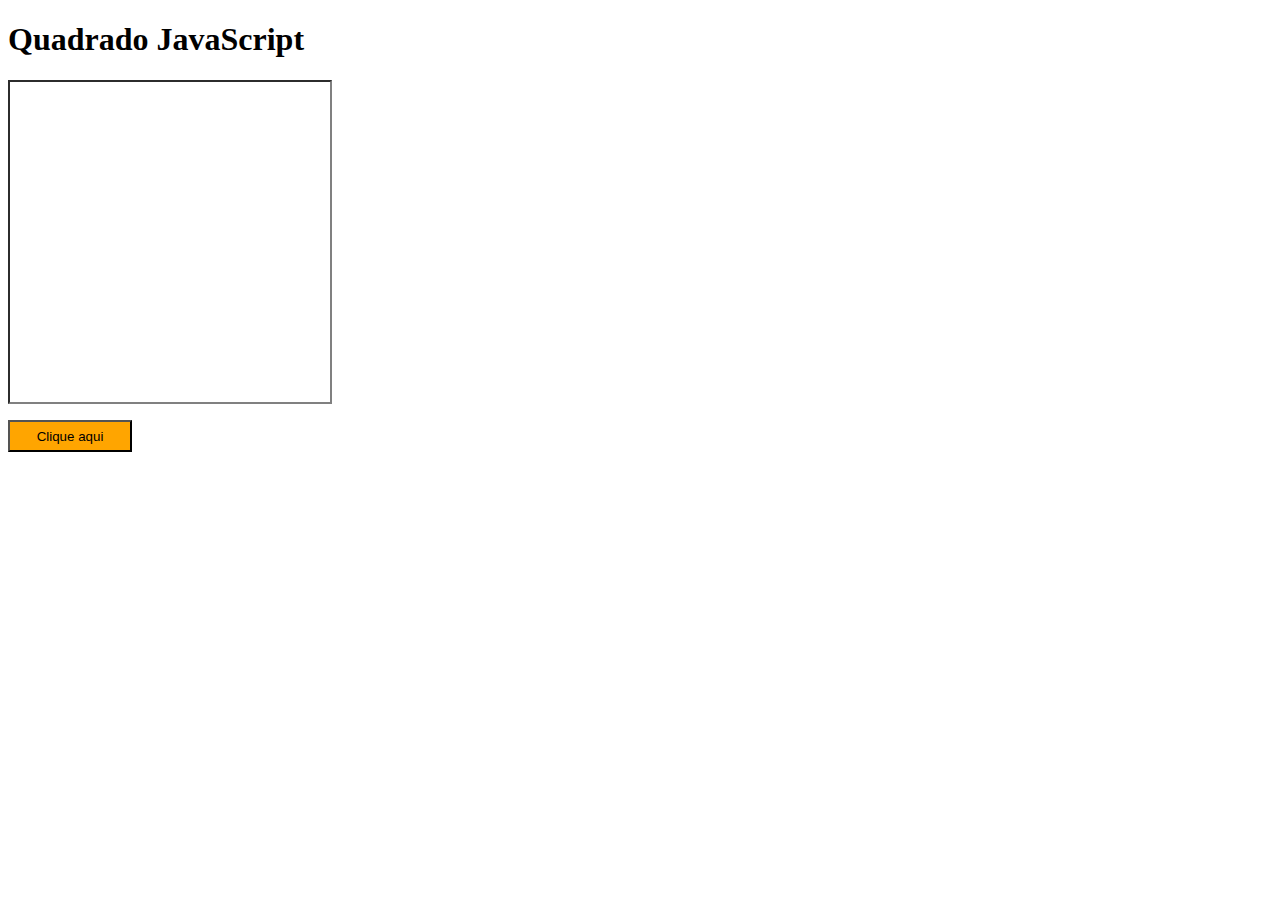
<file: index.html>
<!DOCTYPE html>
<html lang="en">
<head>
    <meta charset="UTF-8">
    <meta name="viewport" content="width=device-width, initial-scale=1.0">
    <script src="./js/script.js" defer></script>
    <link rel="stylesheet" href="./css/style.css">
    <title>Exemplo 1 - Google Chrome</title>
</head>
<body>
    <h1>Quadrado JavaScript</h1>
    <div id="square"></div>
    <button type="button" onclick="doDemo(this);">Clique aqui</button>
</body>
</html>
</file>
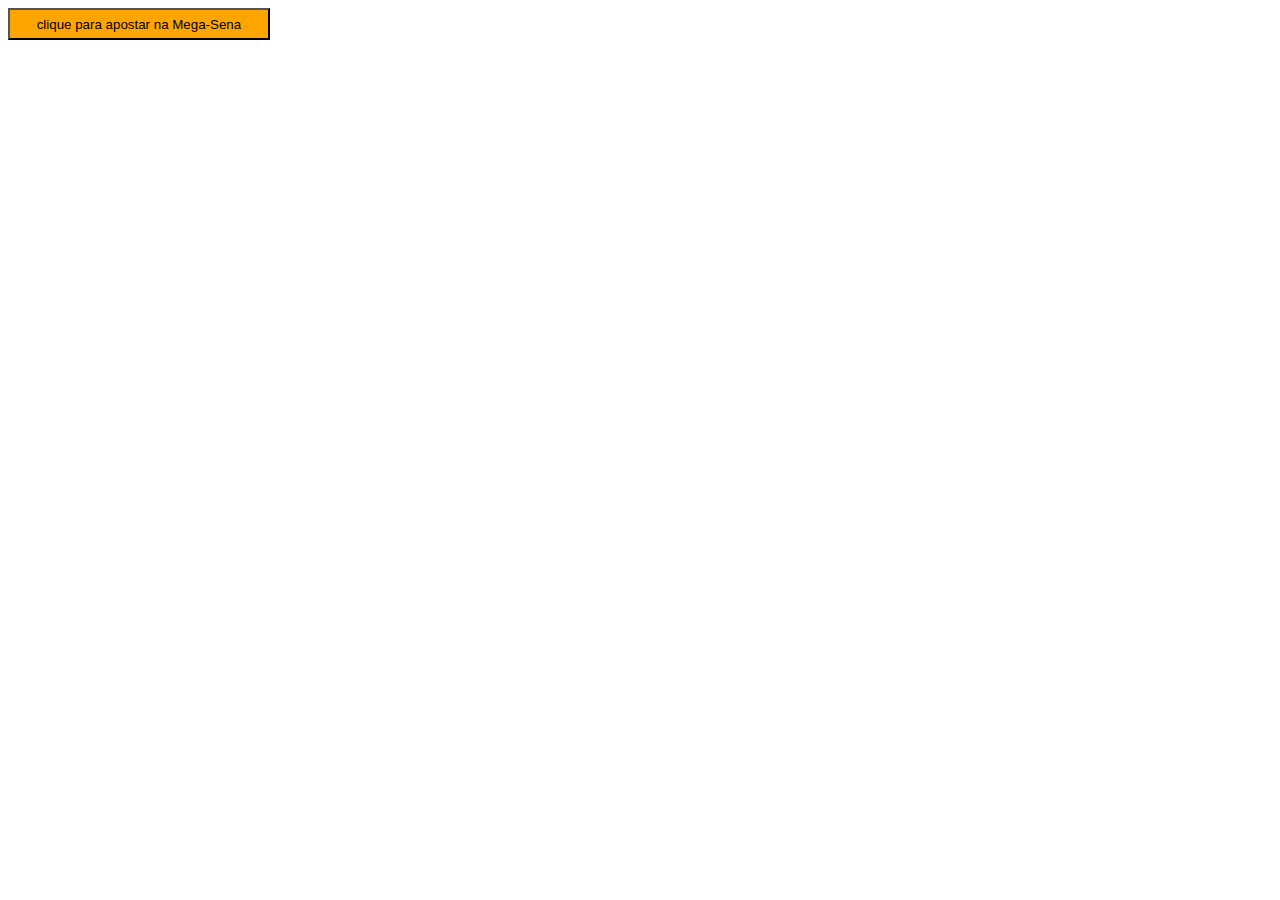
<file: index3.html>
<!DOCTYPE html>
<html lang="en">
<head>
    <meta charset="UTF-8">
    <meta name="viewport" content="width=device-width, initial-scale=1.0">
    <script src="./js/script3.js" defer></script>
    <link rel="stylesheet" href="./css/style.css">
    <title>Exemplo 3</title>
</head>
<body>
    <button>clique para apostar na Mega-Sena</button>
</body>
</html>
</file>
<file: css/style.css>
#square {
    width: 20em;
    height: 20em;
    border: 2px inset gray;
    margin-bottom: 1em;
}

button{
    padding: 0.5em 2em;
    background: orange;
}
</file>
